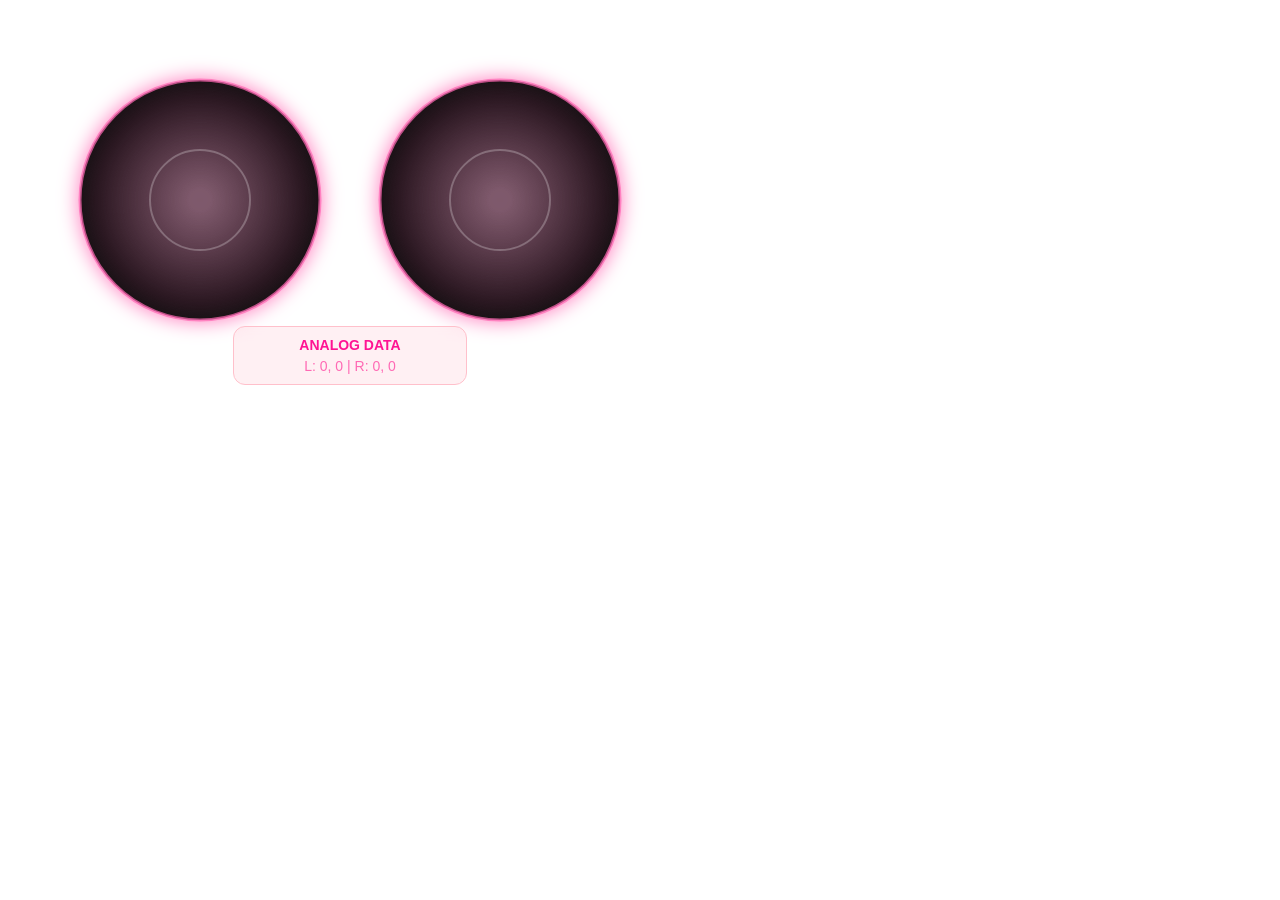
<file: index.html>
<!DOCTYPE html>
<html>
<head>
<meta charset="UTF-8">
<title>Analog Overlay</title>

<link rel="stylesheet" href="style.css">
</head>

<body>
<div id="container">
  <canvas id="canvas" width="700" height="400"></canvas>

  <div class="panel">
    <div class="title">ANALOG DATA</div>
    <div id="dataRow">
      L: <span id="leftData">0, 0</span> |
      R: <span id="rightData">0, 0</span>
    </div>
  </div>
</div>

<script src="script.js"></script>
</body>
</html>
</file>
<file: style.css>
body {
  margin: 0;
  overflow: hidden;
  background: transparent;
  font-family: Arial, sans-serif;
}

#container {
  width: 700px;
  height: 400px;
  position: relative;
}

canvas {
  position: absolute;
  top: 0;
  left: 0;
  filter: drop-shadow(0 0 10px hotpink);
}

/* PANEL */
.panel {
  position: absolute;
  bottom: 15px;
  left: 50%;
  transform: translateX(-50%);

  background: rgba(255, 182, 193, 0.2);
  border: 1px solid pink;
  border-radius: 12px;
  padding: 10px 16px;

  color: #ff69b4;
  font-size: 14px;
  backdrop-filter: blur(6px);

  text-align: center;
  min-width: 200px;
}

.title {
  font-weight: bold;
  color: #ff1493;
  margin-bottom: 5px;
}
</file>
